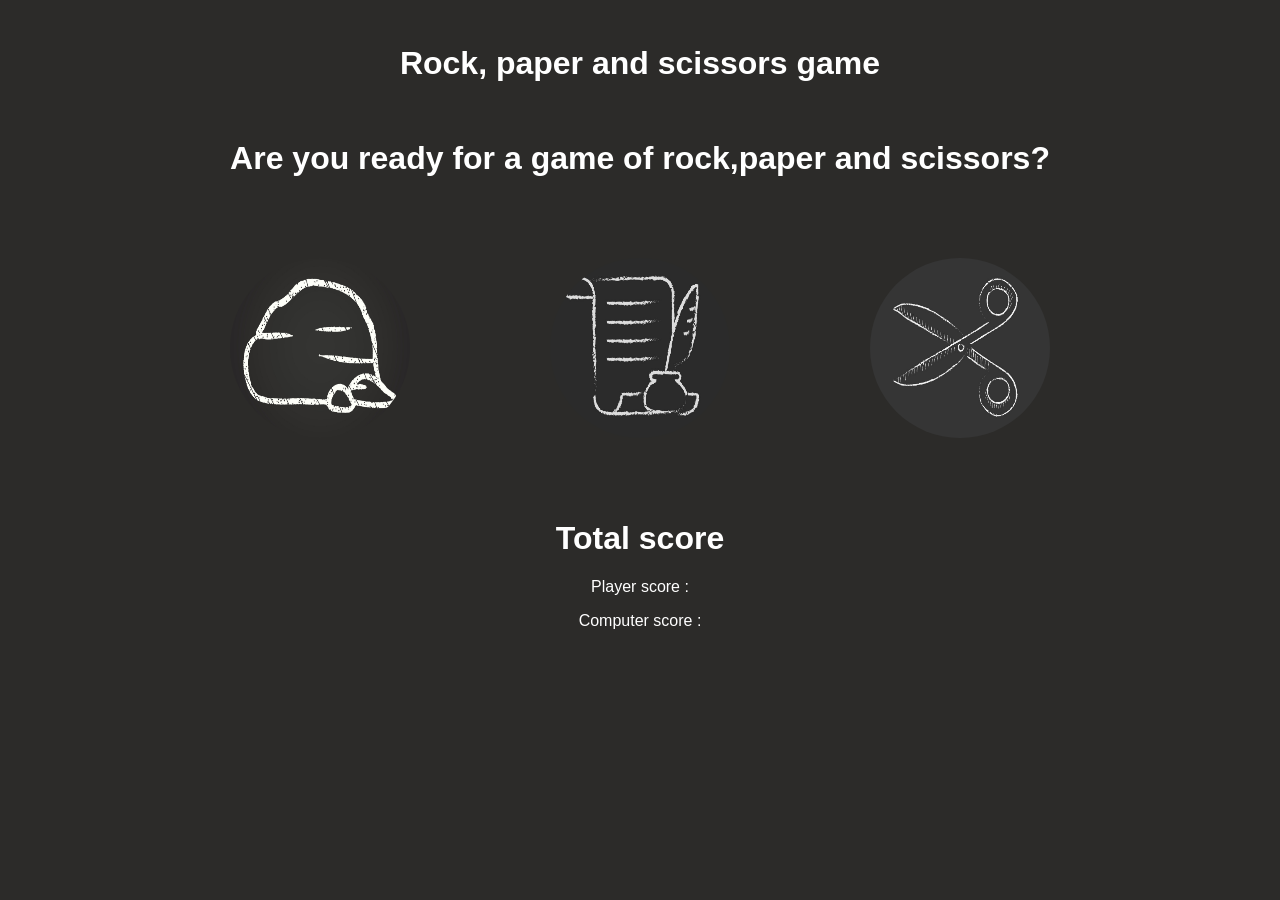
<file: index.html>
<!DOCTYPE html>
<html lang="en">
<head>
    <meta charset="UTF-8">
    <meta name="viewport" content="width=device-width, initial-scale=1.0">
    <link href="https://fonts.cdnfonts.com/css/callie-chalk-font" rel="stylesheet">
    <link rel='stylesheet' href="style.css">
    <title>Document</title>
</head>
<body>
    
    <div class="body-header">
        <h1 id="header-text">Rock, paper and scissors game</h1>
    </div>

    <div class="intro">
        <h1> Are you ready for a game of rock,paper and scissors?</h1>
    </div>

    <div class="choices-container">
        <div class="choice" id="rock" data-choice="rock">
        </div>
        <div class="choice" id="paper" data-choice="paper">
        </div>
        <div class="choice" id="scissors" data-choice="scissors">
        </div>
    </div>

    <div id="Display-msg"></div>
    <div class="score">
        <h1>Total    score</h1>
        <p>Player score :<span id="player-score"></span></p>
        <p>Computer score :<span id="computer-score"></span></p>
    </div>

    <div id="result-modal" class="modal">
        <div class="modal-content">
          <h2 id="result-text"></h2>
          <button id="new-game-button">New Game</button>
        </div>
      </div>
    <script src="script2.js">
        
    </script>
</body>
</html>
</file>
<file: style.css>
body {
    background-color: #2C2B29;
    font-family: 'Callie Chalk Font', sans-serif;
}
                                                

.body-header {
    text-align: center;
    margin-top: 45px;
    font-family: 'Callie Chalk Font', sans-serif;
    font-size: 16px;
    color: white;                          
}

.body-header {
    animation: fadeIn 1s;
}

.intro {
    animation: fadeIn 4s;
}

.choices-container {
    animation: fadeIn 6s;
}

.score {
    animation: fadeIn 7s;
}

@keyframes fadeIn{/*Then, don't actually animate anything for, in this case, 4 seconds*/
    0%{opacity:0;}  
    80%{opacity:0;}
    100%{opacity:1;}
    }

.intro {
    text-align: center;
    padding-top: 15px;
    color:white;
}

.choices-container {
    height: 300px;
    display: flex;
    justify-content: center;
    align-items: center;
    gap: 140px;
}

.choice {
    width: 180px;
    height: 180px;
    border-radius:50%;
    background-color: white;
    background-size:100% 100%;
    transition: transform 0.3s ease;
    cursor: pointer;
}

.choice:hover {
    transform: scale(1.1);
}
#rock {
    background-image: url("images/rock.png");
    
}
/*src https://www.istockphoto.com/vector/rock-scissors-paper-icons-hand-gestures-icons-set-rock-scissors-paper-icons-gm1275459573-375742870 */

#paper {
    background-image: url("images/paper.png");
}

#scissors {
    background-image: url("images/scissors.png");
}

.score {
    text-align: center;
    color:white;
}

#Display-msg {
    text-align: center;
    color: white;
    font-size: 20px;
}
.modal {
    display: none;
    position: fixed;
    top: 0;
    left: 0;
    width: 100%;
    height: 100%;
    background-color: rgba(0, 0, 0, 0.5); /* Semi-transparent black background */
    backdrop-filter: blur(8px); /* Apply the blur effect */
    justify-content: center;
    align-items: center;
  }
  
  .modal-content {
    background-color: #fff;
    padding: 20px;
    border-radius: 8px;
    text-align: center;
  }

  #new-game-button {
    font-family: 'Callie Chalk Font', sans-serif;
    font-size:10px;
    background-color: white;

  }
</file>
